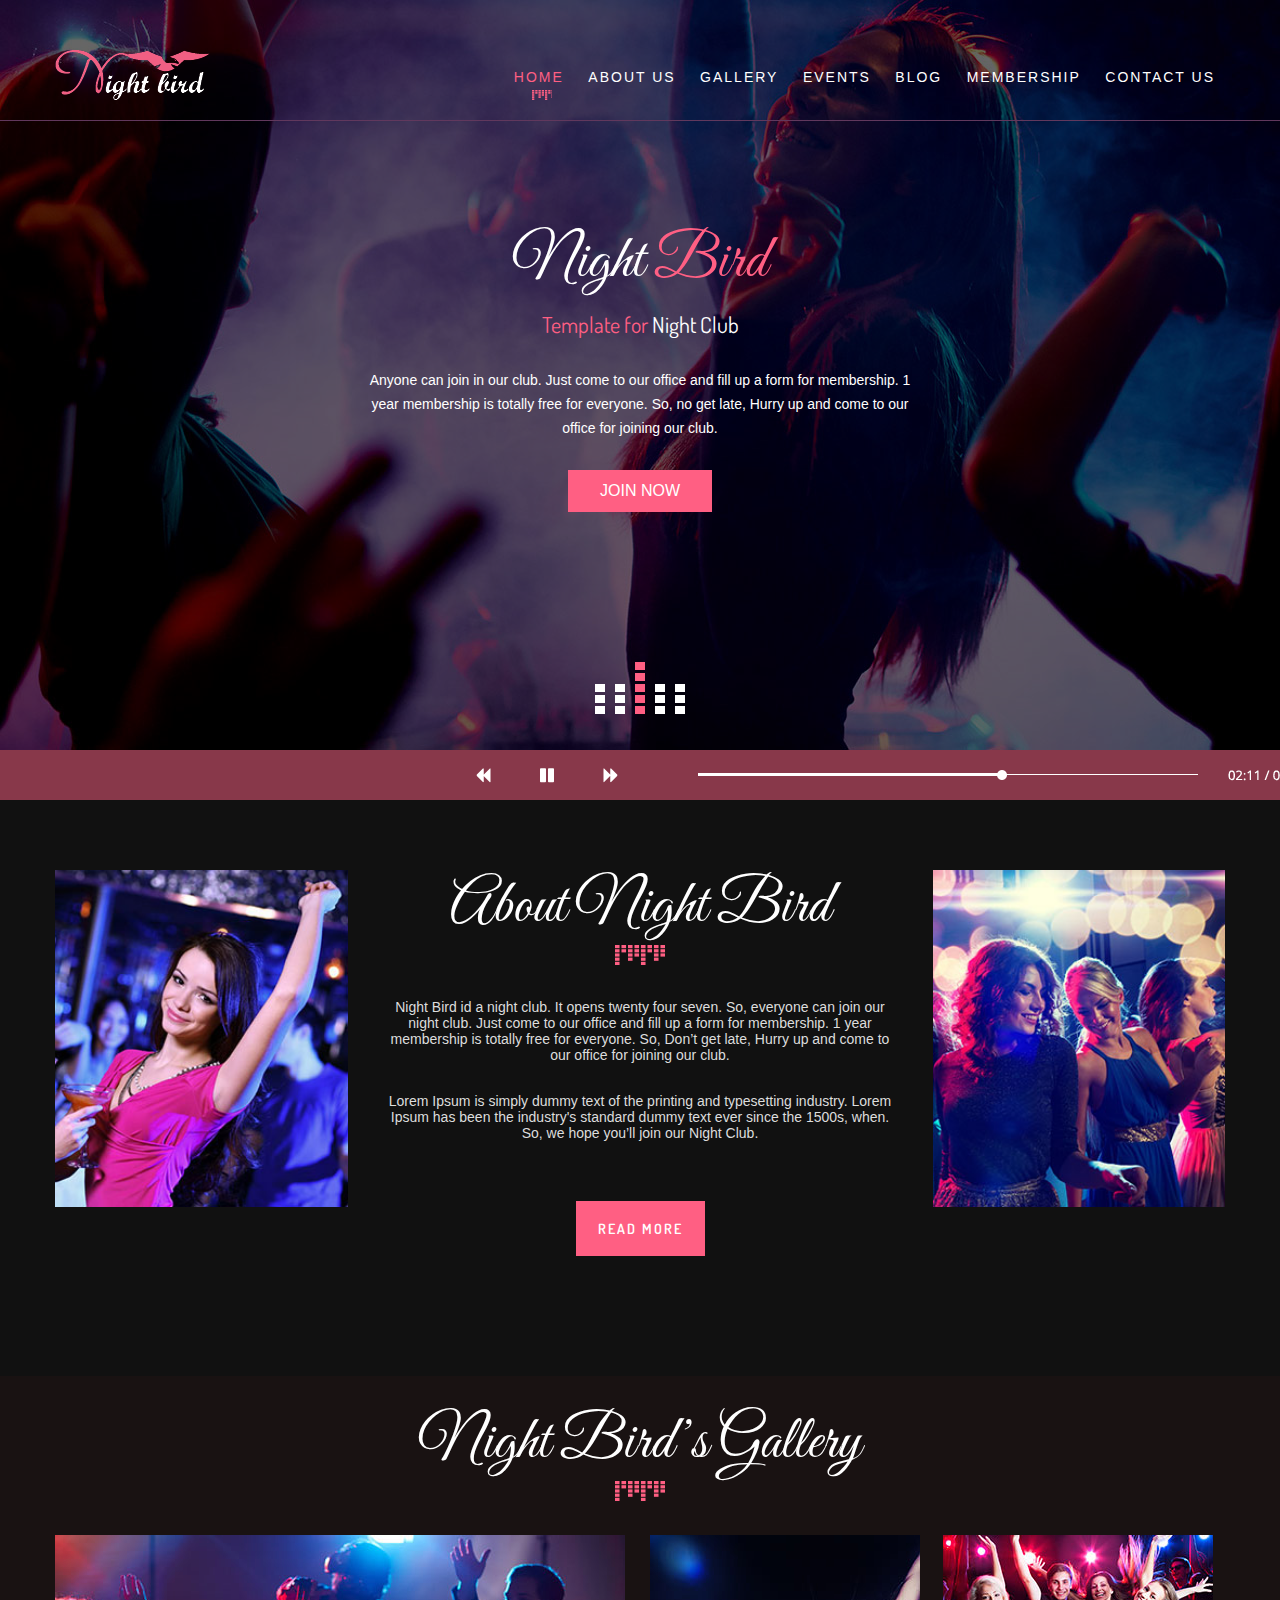
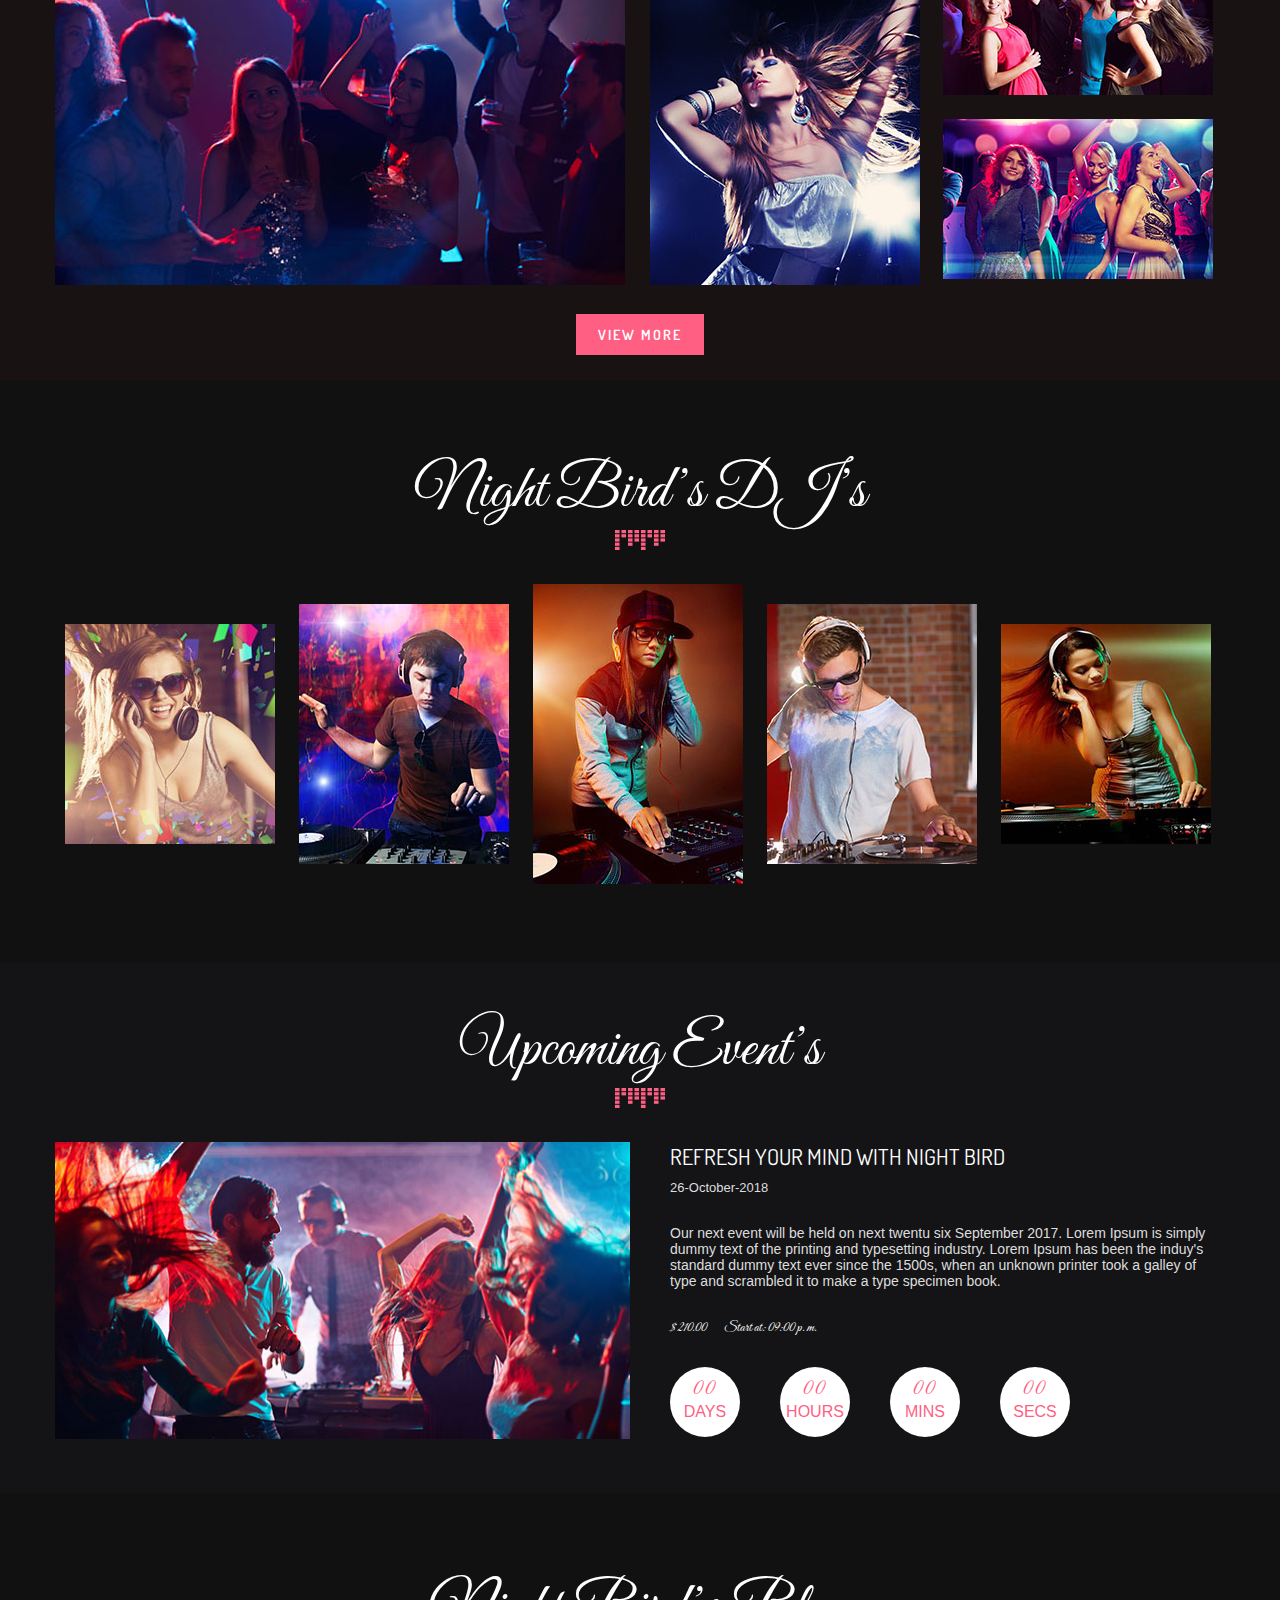
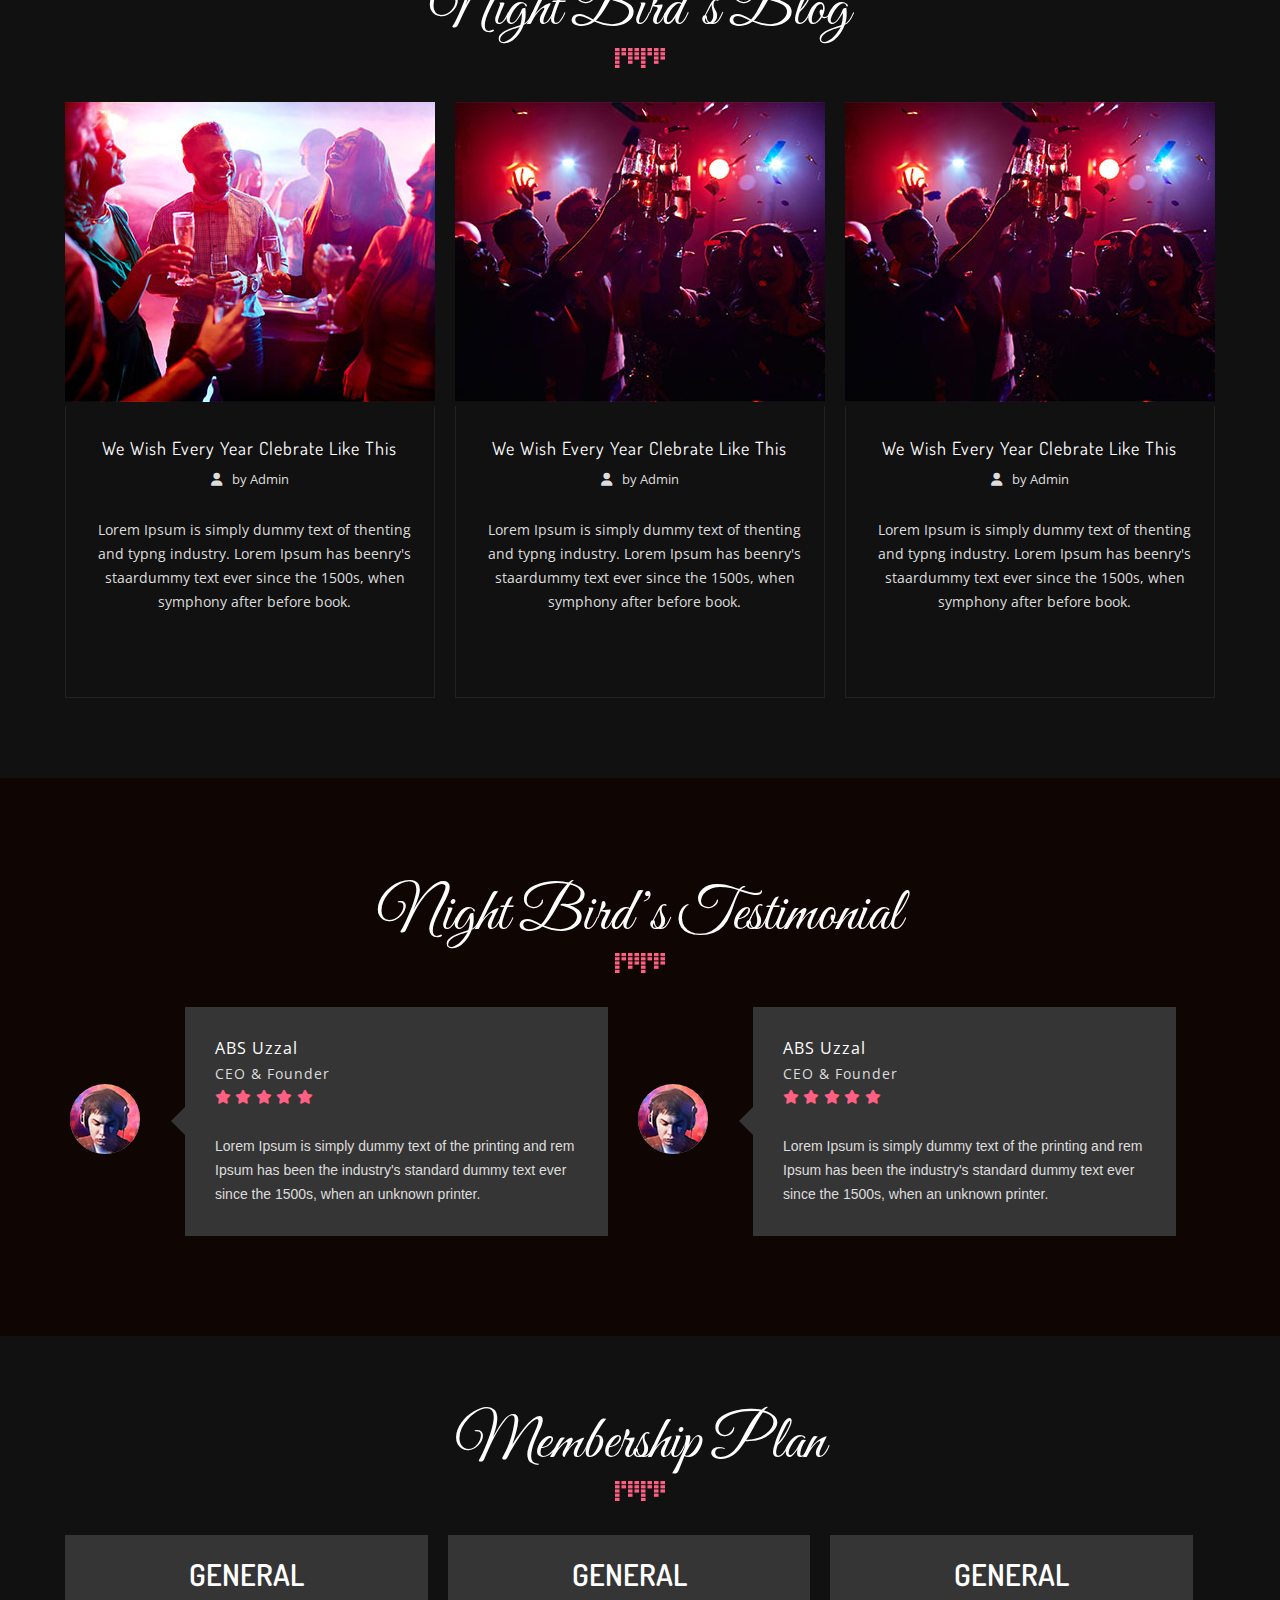
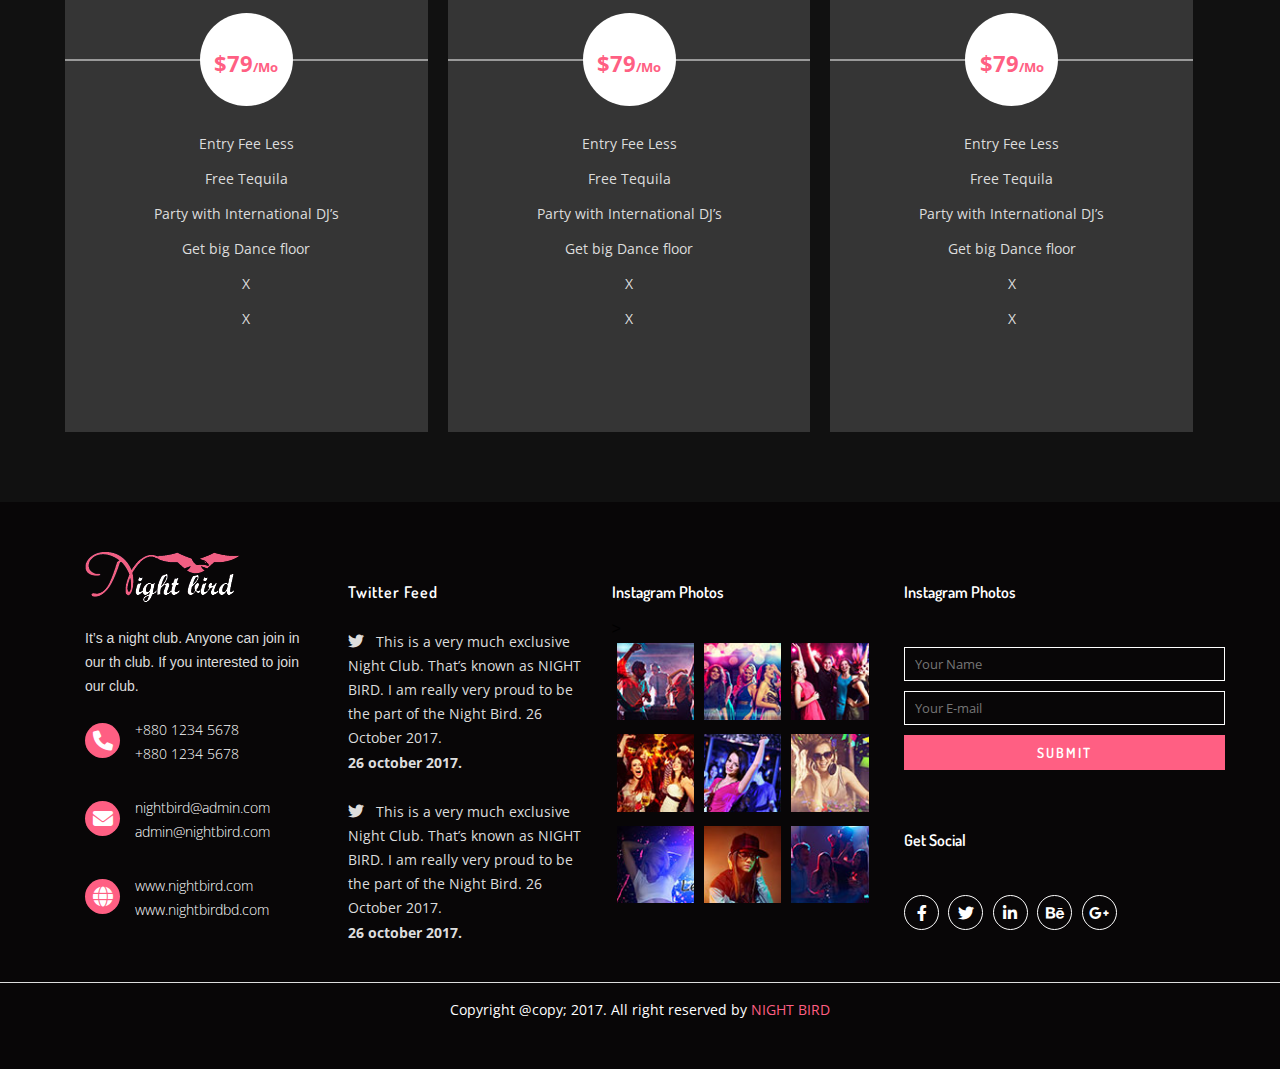
<file: index.html>
<!DOCTYPE html>
<html lang="en">
<head>
    <meta charset="UTF-8">
    <meta http-equiv="X-UA-Compatible" content="IE=edge">
    <meta name="viewport" content="width=device-width, initial-scale=1.0">
    <title>Night Bird</title>
    <link href="https://fonts.googleapis.com/css2?family=Dosis:wght@400;600&family=Great+Vibes&family=
    Open+Sans&display=swap" rel="stylesheet">
    <link rel="stylesheet" href="css/fontawesome.min.css">
    <link rel="stylesheet" href="css/style.css">
</head>
<body>
    <!--menu part start-->
    <nav id="main_menu">
        <div class="container">
            <div class="row justify_content_space_between valign_center">
                <div class="logo">
                    <img src="images/logo.png" alt="">
                </div>
                <div class="menu">
                    <ul>
                        <li class="active"><a href="#">Home</a></li>
                        <li><a href="#">About Us </a></li>
                        <li><a href="#">Gallery</a></li>
                        <li><a href="#">Events</a></li>
                        <li><a href="#">Blog</a></li>
                        <li><a href="#">Membership</a></li>
                        <li><a href="#">Contact Us</a></li>
                    </ul>
                </div>
            </div>
        </div>
    </nav>
<!--menu part start-->
<!--banner part start-->
<section class="banner_part">
    <div class="banner_items" style="background:url(images/banner.jpg)">
        <div class="container">
            <div class="banner_content">
                <h2>Night <span>Bird</span></h2>
                <h3><span>Template for</span> Night Club</h3>
                <p>Anyone can join in our club. Just come to our office and fill up a form for membership. 
                    1 year membership is totally free for everyone. So, no get late, Hurry up and come to 
                    our office for joining our club.</p>
                    <a href="#">join now</a>
            </div>
            <div class="content_icon5">
                <img src="images/content_icon5.png" alt="">
            </div>
        </div>
        <div class="music">
            <img src="images/playlist.png" alt="">
        </div>
    </div>
</section>
<!--banner part end-->
<!--about part start-->
<section id="about_part">
    <div class="container">
        <div class="row">
            <div class="about_image">
               <div class="overflow">
                <img src="images/about_img1.jpg" alt="">
               </div>
            </div>
            <div class="about_two">
                <h2>About Night Bird</h2>
               <div class="music_icon">
                  <img src="images/music_icon.png" alt="">
               </div>
               <p>Night Bird id a night club. It opens twenty four seven. So, everyone can join our night club. 
                Just come to our office and fill up a form for membership. 1 year membership is totally free for 
                everyone. So, Don’t get late, Hurry up and come to our office for joining our club.</p>
               <p>Lorem Ipsum is simply dummy text of the printing and typesetting industry. Lorem Ipsum has 
                been the industry's standard dummy text ever since the 1500s, when. So, we hope you’ll join our 
                Night Club.</p>
                <div class="button">
                    <a href="#">Read more</a>
                </div>
            </div>
            <div class="about_image">
                <div class="overflow">
                    <img src="images/about_img2.jpg" alt="">
                </div>
            </div>
        </div>
    </div>
</section>
<!--about part end-->
<!--gallery part start-->
<section id="gallery_part">
    <div class="container">
        <div class="section_heading">
            <h2>Night Bird’s Gallery</h2>
            <div class="music_icon">
                <img src="images/music_icon.png" alt="">
             </div>
        </div>
        <div class="row">
            <div class="gallery_items">
                <div class="gallery_inner">
                    <div class="gallery_img">
                        <img src="images/gallery_img1.jpg" alt>
                        <div class="overly">
                            <a href="#"><i class="fas fa-link"></i></a>
                            <a href="#"><i class="fa-solid fa-magnifying-glass-plus"></i></a>
                        </div>
                    </div>
                </div>
                </div>
                <div class="gallery_items secound">
                    <div class="gallery_inner">
                        <div class="gallery_img img2">
                            <img src="images/gallery_img2.jpg" alt>
                            <div class="overly">
                                <a href="#"><i class="fas fa-link"></i></a>
                                <a href="#"><i class="fa-solid fa-magnifying-glass-plus"></i></a>
                            </div>
                        </div>
                    </div>
                    </div>
                    
                    <div class="gallery_end">
                        <div class="gallery_items coll">
                            <div class="gallery_inner">
                                <div class="gallery_img img3">
                                    <img src="images/gallery_img3.jpg" alt>
                                    <div class="overly">
                                        <a href="#"><i class="fas fa-link"></i></a>
                                        <a href="#"><i class="fa-solid fa-magnifying-glass-plus"></i></a>
                                    </div>
                                </div>
                            </div>
                            </div>
                            <div class="gallery_items coll2">
                                <div class="gallery_inner">
                                    <div class="gallery_img img4">
                                        <img src="images/gallery_img4.jpg" alt>
                                        <div class="overly">
                                            <a href="#"><i class="fas fa-link"></i></a>
                                            <a href="#"><i class="fa-solid fa-magnifying-glass-plus"></i></a>
                                        </div>
                                    </div>
                                </div>
                            </div>
                    </div>
                    </div>
        <div class="button">
            <a href="#">View More</a>
        </div>
    </div>
</section>
<!--gallery part end-->
<!--events part start-->
<section id="events_part">
    <div class="container">
        <div class="section_heading">
            <h2>Night Bird’s DJ’s</h2>
            <div class="music_icon">
                <img src="images/music_icon.png" alt="">
             </div>
        </div>
        <div class="row valign_center">
            <div class="events_items">
                <div class="events_inner">
                    <div class="events_img">
                        <img src="images/events1.jpg" alt="">
                        <div class="overly">
                            <a href="#"><i class="fas fa-link"></i></a>
                            <a href="#"><i class="fa-solid fa-magnifying-glass-plus"></i></a>
                        </div>
                    </div>
                </div>
            </div>
            <div class="events_items">
                <div class="events_inner">
                    <div class="events_img">
                        <img src="images/events2.jpg" alt="">
                        <div class="overly">
                            <a href="#"><i class="fas fa-link"></i></a>
                            <a href="#"><i class="fa-solid fa-magnifying-glass-plus"></i></a>
                        </div>
                    </div>
                </div>
            </div>
            <div class="events_items">
                <div class="events_inner">
                    <div class="events_img">
                        <img src="images/events3.jpg" alt="">
                        <div class="overly">
                            <a href="#"><i class="fas fa-link"></i></a>
                            <a href="#"><i class="fa-solid fa-magnifying-glass-plus"></i></a>
                        </div>
                    </div>
                </div>
            </div>
            <div class="events_items">
                <div class="events_inner">
                    <div class="events_img">
                        <img src="images/events4.jpg" alt="">
                        <div class="overly">
                            <a href="#"><i class="fas fa-link"></i></a>
                            <a href="#"><i class="fa-solid fa-magnifying-glass-plus"></i></a>
                        </div>
                    </div>
                </div>
            </div>
            <div class="events_items">
                <div class="events_inner">
                    <div class="events_img">
                        <img src="images/events5.jpg" alt="">
                        <div class="overly">
                            <a href="#"><i class="fas fa-link"></i></a>
                            <a href="#"><i class="fa-solid fa-magnifying-glass-plus"></i></a>
                        </div>
                    </div>
                </div>
            </div>
        </div>
    </div>
</section>
<!--events part end-->
<!--upcoming events part start-->
<section id="upcoming">
    <div class="container">
        <div class="section_heading">
            <h2>Upcoming Event’s</h2>
            <div class="music_icon">
                <img src="images/music_icon.png" alt="">
             </div>
        </div>
        <div class="row">
            <div class="upcoming_img">
                <div class="upcoming_inner">
                    <div class="upcoming_photo">
                        <img src="images/upcoming_img.jpg" alt="">
                    </div>
                </div>
            </div>
            <div class="upcoming_content">
                <h3>Refresh your mind with NIGHT BIRD</h3>
                <h5>26-October-2018</h5>
                <p>Our next event will be held on next twentu six September 2017. Lorem Ipsum is simply dummy 
                    text of the printing and typesetting industry. Lorem Ipsum has been the induy's standard 
                    dummy text ever since the 1500s, when an unknown printer took a galley of type and scrambled 
                    it to make a type specimen book.</p>
                    <h4><span>$ 210.00</span>    Start at: 09:00 p.m.</h4>
                    <div class="row">
                        <div class="col">
                            <div class="count">
                                <div class="count_time">
                                    <h2 id="day">00</h2>
                                    <p>days</p>
                                </div>
                            </div>
                        </div>
                        <div class="col">
                            <div class="count">
                                <div class="count_time">
                                    <h2 id="day">00</h2>
                                    <p>hours</p>
                                </div>
                            </div>
                        </div>
                        <div class="col">
                            <div class="count">
                                <div class="count_time">
                                    <h2 id="day">00</h2>
                                    <p>mins</p>
                                </div>
                            </div>
                        </div>
                        <div class="col">
                            <div class="count">
                                <div class="count_time">
                                    <h2 id="day">00</h2>
                                    <p>secs</p>
                                </div>
                            </div>
                        </div>
                    </div>
            </div>
        </div>
    </div>
</section>
<!--upcoming events part end-->
<!--blog part start-->
<section id="blog_part">
    <div class="container">
        <div class="section_heading">
            <h2>Night Bird’s Blog</h2>
            <div class="music_icon">
                <img src="images/music_icon.png" alt="">
             </div>
        </div>
        <div class="row">
            <div class="blog_items">
                <div class="blog_inner">
                    <div class="blog_img">
                        <img src="images/blog_img1.jpg" alt="">
                        <div class="overly">
                            <a href="#"><i class="fas fa-link"></i></a>
                            <a href="#"><i class="fa-solid fa-magnifying-glass-plus"></i></a>
                        </div>
                    </div>
                    <div class="blog_text">
                        <h3>We Wish Every Year Clebrate Like This</h3>
                        <span>
                            <i class="fa fa-user"></i>by Admin
                        </span>
                        <p>Lorem Ipsum is simply dummy text of thenting  and typng industry. Lorem Ipsum has beenry's staardummy text ever 
                            since the 1500s, when symphony after before book.</p>
                            <div class="button">
                                <a href="#">Read More</a>
                            </div>
                    </div>
                </div>
            </div>
            <div class="blog_items">
                <div class="blog_inner">
                    <div class="blog_img">
                        <img src="images/blog_img3.jpg" alt="">
                        <div class="overly">
                            <a href="#"><i class="fas fa-link"></i></a>
                            <a href="#"><i class="fa-solid fa-magnifying-glass-plus"></i></a>
                        </div>
                    </div>
                    <div class="blog_text">
                        <h3>We Wish Every Year Clebrate Like This</h3>
                        <span>
                            <i class="fa fa-user"></i>by Admin
                        </span>
                        <p>Lorem Ipsum is simply dummy text of thenting  and typng industry. Lorem Ipsum has beenry's staardummy text ever 
                            since the 1500s, when symphony after before book.</p>
                            <div class="button">
                                <a href="#">Read More</a>
                            </div>
                    </div>
                </div>
            </div>
            <div class="blog_items">
                <div class="blog_inner">
                    <div class="blog_img">
                        <img src="images/blog_img3.jpg" alt="">
                        <div class="overly">
                            <a href="#"><i class="fas fa-link"></i></a>
                            <a href="#"><i class="fa-solid fa-magnifying-glass-plus"></i></a>
                        </div>
                    </div>
                    <div class="blog_text">
                        <h3>We Wish Every Year Clebrate Like This</h3>
                        <span>
                            <i class="fa fa-user"></i>by Admin
                        </span>
                        <p>Lorem Ipsum is simply dummy text of thenting  and typng industry. Lorem Ipsum has beenry's staardummy text ever 
                            since the 1500s, when symphony after before book.</p>
                            <div class="button">
                                <a href="#">Read More</a>
                            </div>
                    </div>
                </div>
            </div>
        </div>
    </div>
</section>
<!--blog part end-->
<!--testimonial part start-->
<section id="testimonial_part">
    <div class="container">
        <div class="section_heading">
            <h2>Night Bird’s Testimonial</h2>
            <div class="music_icon">
                <img src="images/music_icon.png" alt="">
             </div>
        </div>
        <div class="row valign_center">
            <div class="testimonial_items1">
                <div class="testimonial_img">
                    <img src="images/testimonial_img1.jpg" alt="">
                </div>
            </div>
            <div class="testimonial_items2">
                <div class="testimonial_content">
                    <h3>ABS Uzzal</h3>
                    <h4>CEO & Founder</h4>
                    <i class="fa fa-star"></i>
                    <i class="fa fa-star"></i>
                    <i class="fa fa-star"></i>
                    <i class="fa fa-star"></i>
                    <i class="fa fa-star"></i>
                    <p>Lorem Ipsum is simply dummy text of the printing and rem Ipsum has been the industry's standard dummy text ever 
                        since the 1500s, when an unknown printer.</p>
                </div>
            </div>
            <div class="testimonial_items1">
                <div class="testimonial_img">
                    <img src="images/testimonial_img1.jpg" alt="">
                </div>
            </div>
            <div class="testimonial_items2">
                <div class="testimonial_content">
                    <h3>ABS Uzzal</h3>
                    <h4>CEO & Founder</h4>
                    <i class="fa fa-star"></i>
                    <i class="fa fa-star"></i>
                    <i class="fa fa-star"></i>
                    <i class="fa fa-star"></i>
                    <i class="fa fa-star"></i>
                    <p>Lorem Ipsum is simply dummy text of the printing and rem Ipsum has been the industry's standard dummy text ever 
                        since the 1500s, when an unknown printer.</p>
                </div>
            </div>
        </div>
    </div>
</section>
<!--testimonial part end-->
<!--plan part start-->
<section id="plan_part">
    <div class="container">
        <div class="section_heading">
            <h2>Membership Plan</h2>
            <div class="music_icon">
                <img src="images/music_icon.png" alt="">
             </div>
        </div>
        <div class="row">
            <div class="plan_items">
                <div class="plan_inner">
                    <h2>General</h2>
                    <div class="price_control">
                        <div class="price">
                            <h3>$79<span>/mo</span></h3>
                        </div>
                    </div>
                    <ul>
                        <li>Entry Fee Less</li>
                        <li>Free Tequila</li>
                         <li>Party with International DJ’s</li>
                         <li>Get big Dance floor</li>
                        <li>X</li>
                        <li>X</li>
                    </ul>
                    <a href="#">Join Now</a>
                </div>
            </div>
            <div class="plan_items">
                <div class="plan_inner">
                    <h2>General</h2>
                    <div class="price_control">
                        <div class="price">
                            <h3>$79<span>/mo</span></h3>
                        </div>
                    </div>
                    <ul>
                        <li>Entry Fee Less</li>
                        <li>Free Tequila</li>
                         <li>Party with International DJ’s</li>
                         <li>Get big Dance floor</li>
                        <li>X</li>
                        <li>X</li>
                    </ul>
                    <a href="#">Join Now</a>
                </div>
            </div>
            <div class="plan_items">
                <div class="plan_inner">
                    <h2>General</h2>
                    <div class="price_control">
                        <div class="price">
                            <h3>$79<span>/mo</span></h3>
                        </div>
                    </div>
                    <ul>
                        <li>Entry Fee Less</li>
                        <li>Free Tequila</li>
                         <li>Party with International DJ’s</li>
                         <li>Get big Dance floor</li>
                        <li>X</li>
                        <li>X</li>
                    </ul>
                    <a href="#">Join Now</a>
                </div>
            </div>
        </div>
    </div>
</section>
<!--plan part end-->
<!--footer part start-->
<footer id="footer_part">
    <div class="container">
        <div class="row">
            <div class="night_part">
                <div class="logo">
                    <img src="images/logo.png" alt="">
                </div>
                <p>It’s a night club. Anyone can join in our th club. If you interested to join our club.</p>
                <div class="row">
                    <div class="icon">
                        <i class="fa-solid fa-phone"></i>
                    </div>
                    <div class="media">
                        <a href="tel:+88012345678">+880 1234 5678</a>
                        <a href="tel:+88012345678">+880 1234 5678</a>
                    </div>
                </div>
                <div class="row">
                    <div class="icon">
                        <i class="fa fa-envelope"></i>
                    </div>
                    <div class="media">
                        <a href="nightbird@admin.com">nightbird@admin.com</a>
                        <a href="admin@nightbird.com">admin@nightbird.com</a>
                    </div>
                </div>
                <div class="row">
                    <div class="icon">
                        <i class="fa-solid fa-globe"></i>
                    </div>
                    <div class="media">
                        <a href="www.nightbird.com">www.nightbird.com</a>
                        <a href="www.nightbirdbd.com">www.nightbirdbd.com</a>
                </div>
                </div>
                </div>
            <div class="feed_part">
                <h2>Twitter Feed</h2>
                <p><i class="fa-brands fa-twitter"></i>  This is a very much exclusive Night Club. That’s known as NIGHT BIRD. 
                    I am really very proud to be the part of the Night Bird.
                    26 October 2017.</p>
                    <h5>26 october 2017.</h5>
                    <p><i class="fa-brands fa-twitter"></i>  This is a very much exclusive Night Club. That’s known as NIGHT BIRD. 
                        I am really very proud to be the part of the Night Bird.
                        26 October 2017.</p>
                        <h5>26 october 2017.</h5>
            </div>
            <div class="photo_part">
                <h2>Instagram Photos</h2>>
                <div class="row">
                    <div class="instagram_photo">
                        <a href="#">
                            <img src="images/instagram_img1.jpg" alt="">
                        </a>
                    </div>
                    <div class="instagram_photo">
                        <a href="#">
                            <img src="images/instagram_img2.jpg" alt="">
                        </a>
                    </div>
                    <div class="instagram_photo">
                        <a href="#">
                            <img src="images/instagram_img3.jpg" alt="">
                        </a>
                    </div>
                    <div class="instagram_photo">
                        <a href="#">
                            <img src="images/instagram_img4.jpg" alt="">
                        </a>
                    </div>
                    <div class="instagram_photo">
                        <a href="#">
                            <img src="images/instagram_img5.jpg" alt="">
                        </a>
                    </div>
                    <div class="instagram_photo">
                        <a href="#">
                            <img src="images/instagram_img6.jpg" alt="">
                        </a>
                    </div>
                    <div class="instagram_photo">
                        <a href="#">
                            <img src="images/instagram_img7.jpg" alt="">
                        </a>
                    </div>
                    <div class="instagram_photo">
                        <a href="#">
                            <img src="images/instagram_img8.jpg" alt="">
                        </a>
                    </div>
                    <div class="instagram_photo">
                        <a href="#">
                            <img src="images/instagram_img9.jpg" alt="">
                        </a>
                    </div>
                </div>
            </div>
            <div class="sign_part">
                <h2>Instagram Photos</h2>
                <form>
                <input class="form_control" type="text" placeholder="Your Name">
                <input class="form_control" type="email" placeholder="Your E-mail">
                <input class="btn" type="submit" value="Submit">
                </form>
                <h2>Get Social</h2>
                <div class="socil_icon">
                    <a href="#"><i class="fa-brands fa-facebook-f"></i></a>
                    <a href="#"><i class="fa-brands fa-twitter"></i></a>
                    <a href="#"><i class="fa-brands fa-linkedin-in"></i></a>
                    <a href="#"><i class="fa-brands fa-behance"></i></a>
                    <a href="#"><i class="fa-brands fa-google-plus-g"></i></a>
                </div>
            </div>
        </div>
        <div class="copyright_text">
            <p>Copyright @copy; 2017. All right reserved by <a href="#">NIGHT BIRD</a></p>
        </div>
    </div>
</footer>
<!--footer part end-->
</body>
</html>
</file>
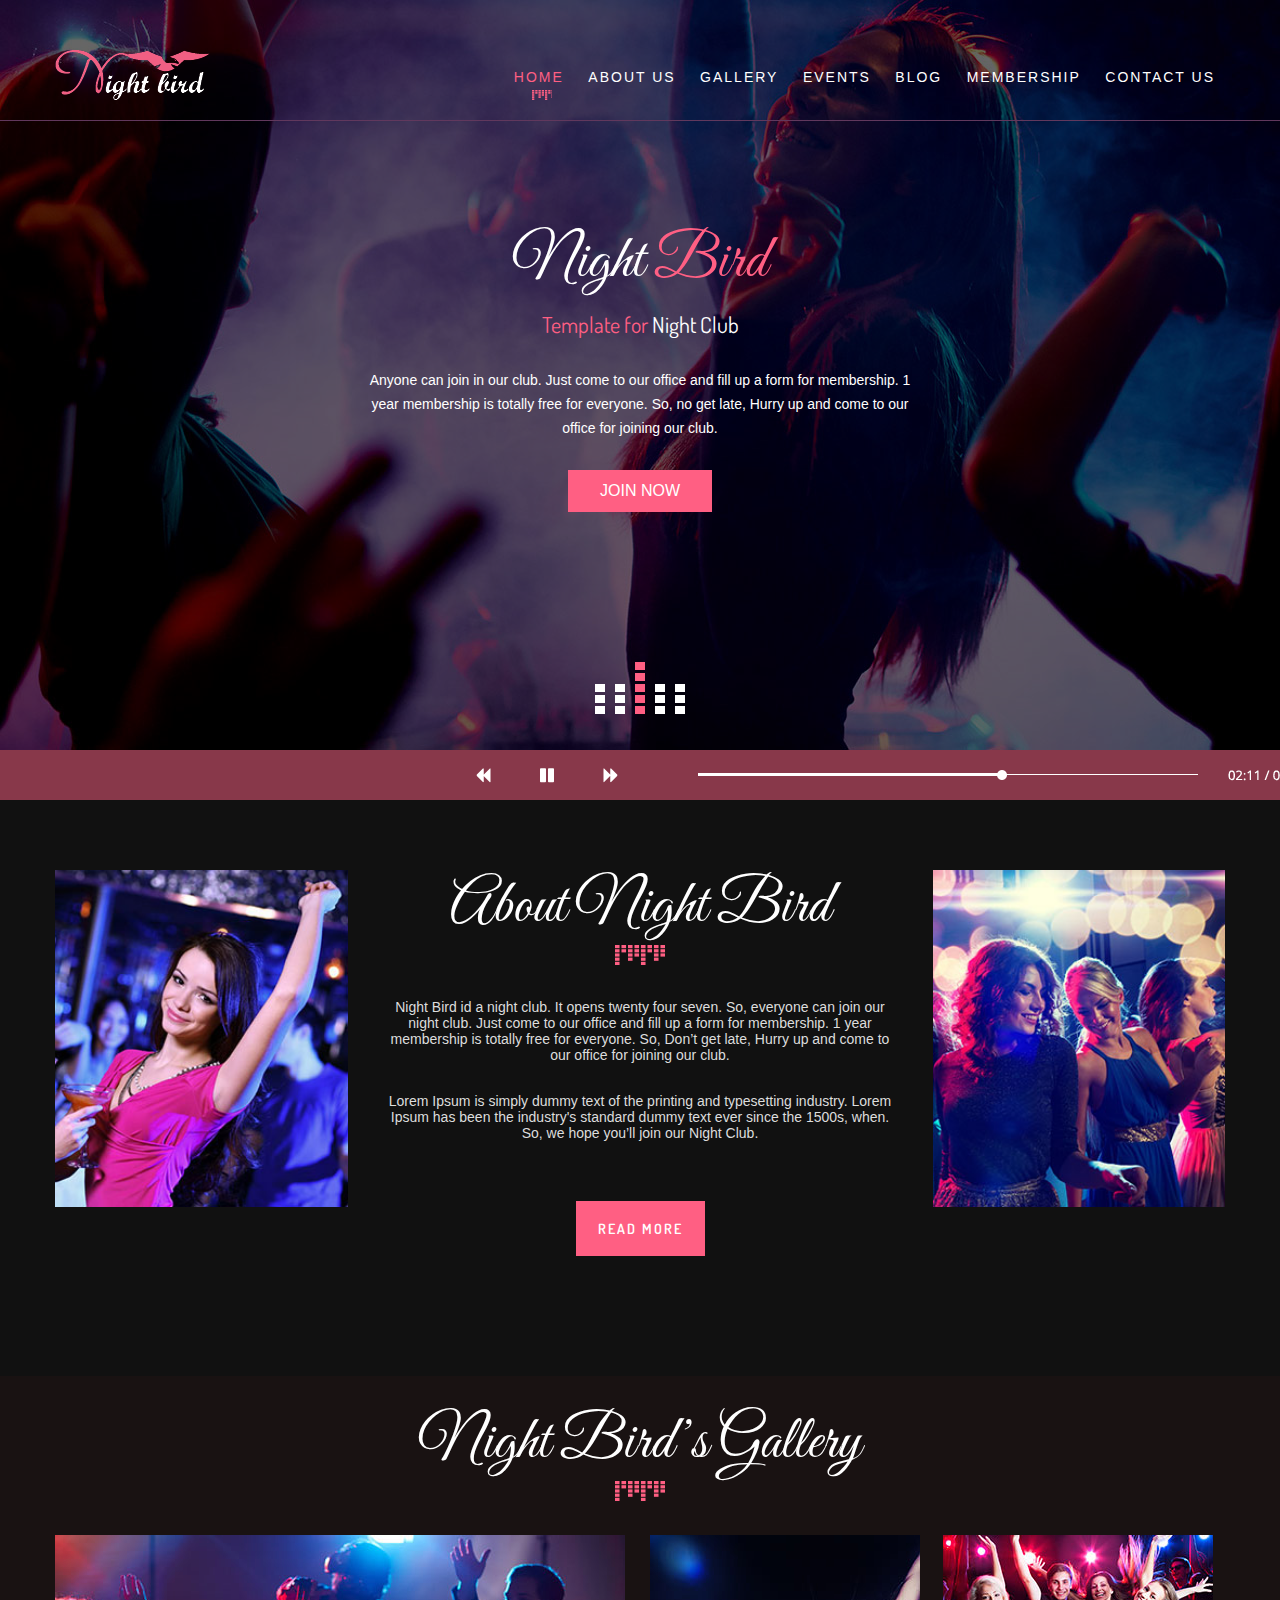
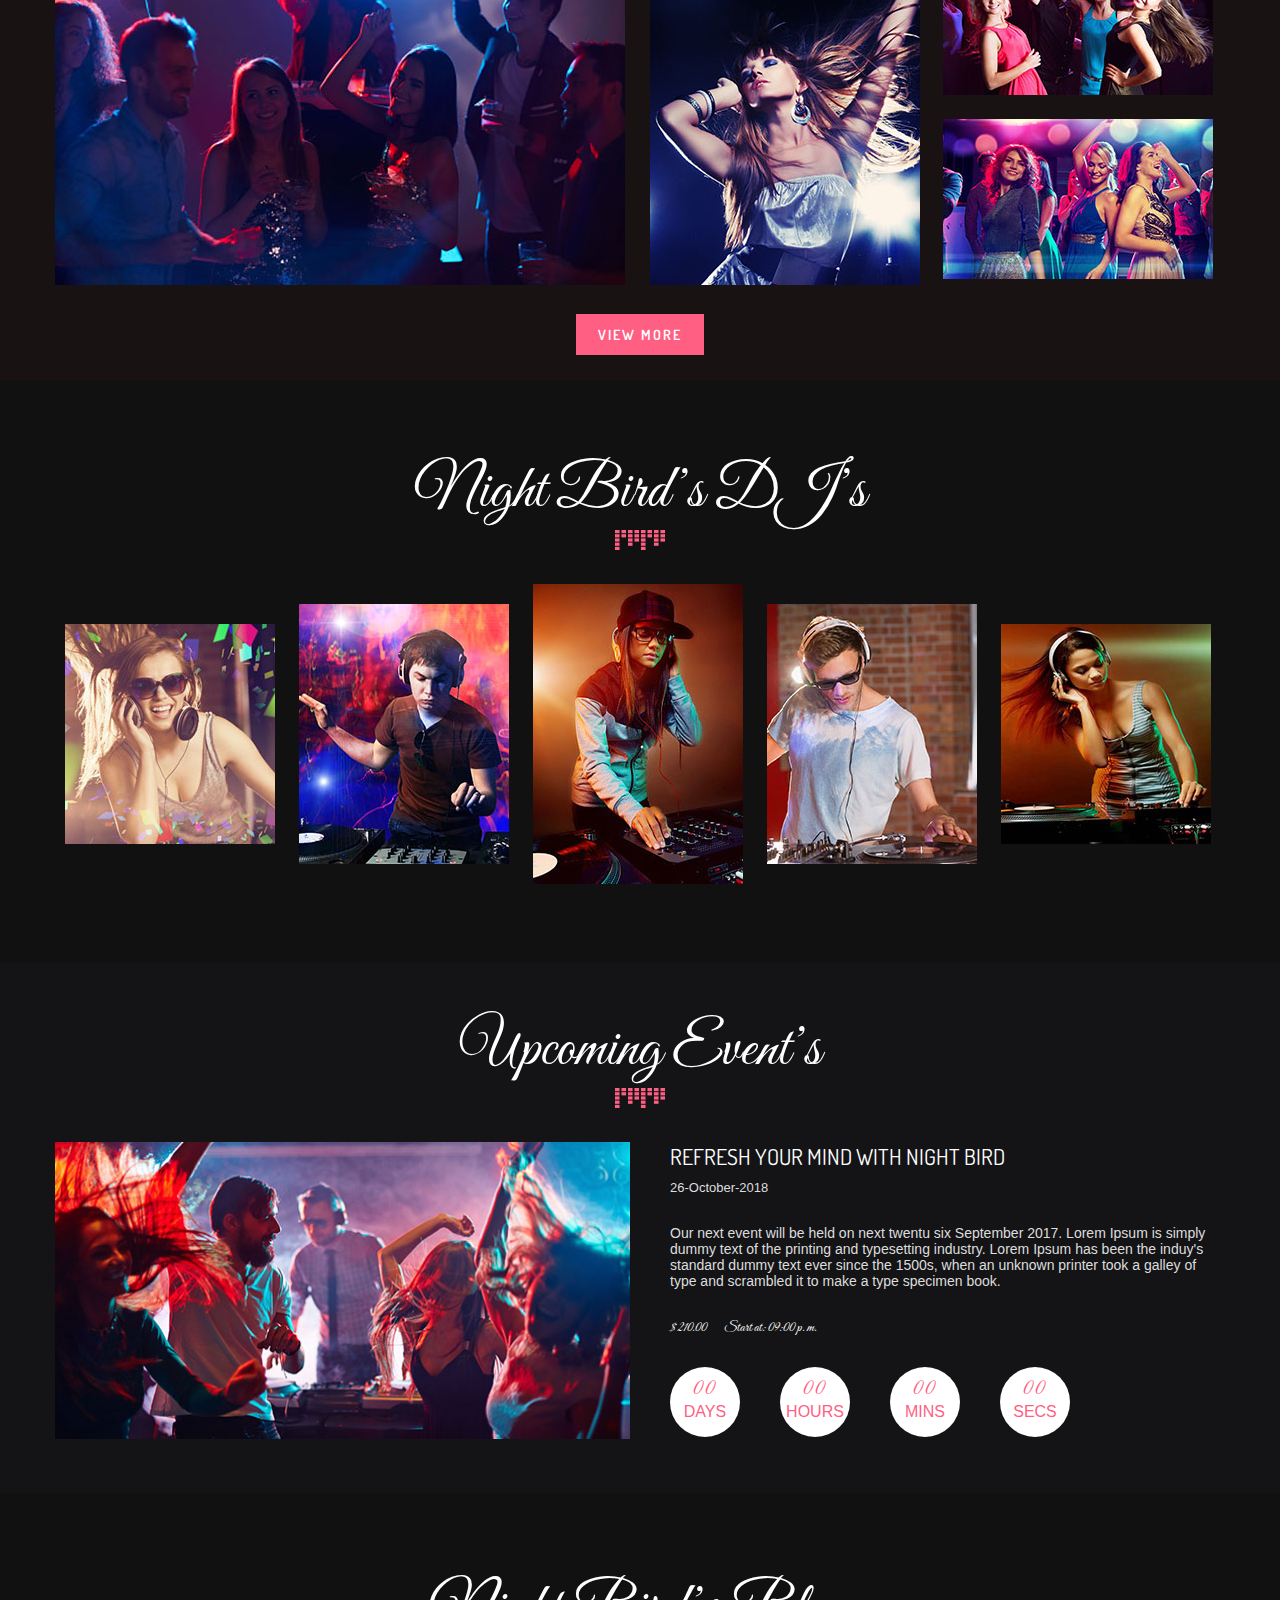
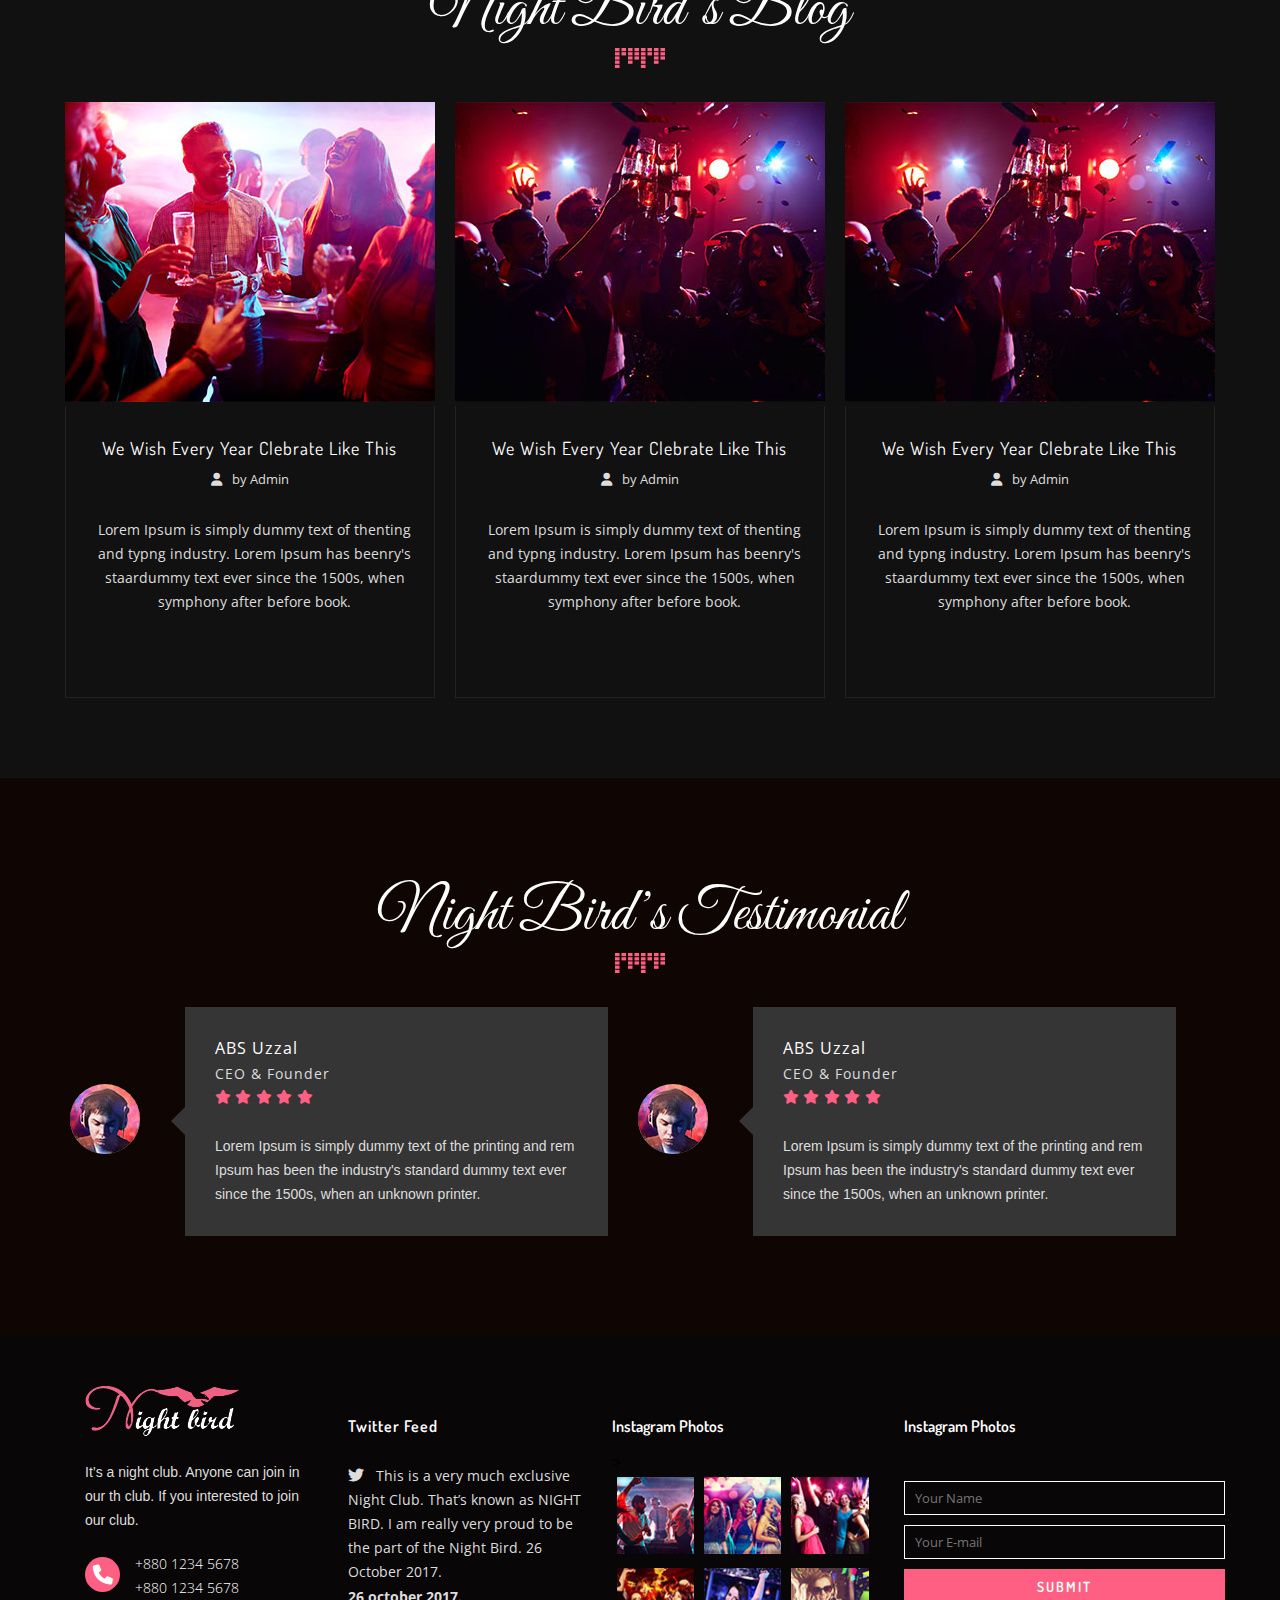
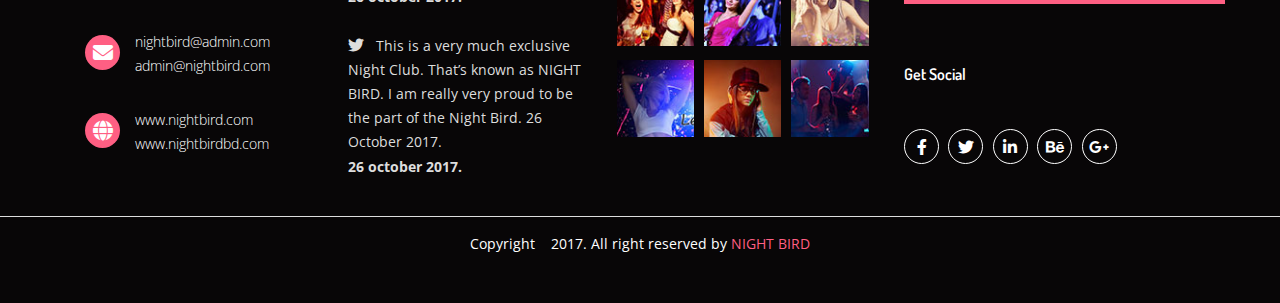
<file: about.html>
<!DOCTYPE html>
<html lang="en">
<head>
    <meta charset="UTF-8">
    <meta http-equiv="X-UA-Compatible" content="IE=edge">
    <meta name="viewport" content="width=device-width, initial-scale=1.0">
    <title>Night Bird</title>
    <link href="https://fonts.googleapis.com/css2?family=Dosis:wght@400;600&family=Great+Vibes&family=
    Open+Sans&display=swap" rel="stylesheet">
    <link rel="stylesheet" href="css/fontawesome.min.css">
    <link rel="stylesheet" href="css/style.css">
</head>
<body>
    <!--menu part start-->
    <nav id="main_menu">
        <div class="container">
            <div class="row justify_content_space_between valign_center">
                <div class="logo">
                    <img src="images/logo.png" alt="">
                </div>
                <div class="menu">
                    <ul>
                        <li class="active"><a href="#">Home</a></li>
                        <li><a href="#">About Us </a></li>
                        <li><a href="#">Gallery</a></li>
                        <li><a href="#">Events</a></li>
                        <li><a href="#">Blog</a></li>
                        <li><a href="#">Membership</a></li>
                        <li><a href="#">Contact Us</a></li>
                    </ul>
                </div>
            </div>
        </div>
    </nav>
<!--menu part start-->
<!--banner part start-->
<section class="banner_part">
    <div class="banner_items" style="background:url(images/banner.jpg)">
        <div class="container">
            <div class="banner_content">
                <h2>Night <span>Bird</span></h2>
                <h3><span>Template for</span> Night Club</h3>
                <p>Anyone can join in our club. Just come to our office and fill up a form for membership. 
                    1 year membership is totally free for everyone. So, no get late, Hurry up and come to 
                    our office for joining our club.</p>
                    <a href="#">join now</a>
            </div>
            <div class="content_icon5">
                <img src="images/content_icon5.png" alt="">
            </div>
        </div>
        <div class="music">
            <img src="images/playlist.png" alt="">
        </div>
    </div>
</section>
<!--banner part end-->
<!--about part start-->
<section id="about_part">
    <div class="container">
        <div class="row">
            <div class="about_image">
               <div class="overflow">
                <img src="images/about_img1.jpg" alt="">
               </div>
            </div>
            <div class="about_two">
                <h2>About Night Bird</h2>
               <div class="music_icon">
                  <img src="images/music_icon.png" alt="">
               </div>
               <p>Night Bird id a night club. It opens twenty four seven. So, everyone can join our night club. 
                Just come to our office and fill up a form for membership. 1 year membership is totally free for 
                everyone. So, Don’t get late, Hurry up and come to our office for joining our club.</p>
               <p>Lorem Ipsum is simply dummy text of the printing and typesetting industry. Lorem Ipsum has 
                been the industry's standard dummy text ever since the 1500s, when. So, we hope you’ll join our 
                Night Club.</p>
                <div class="button">
                    <a href="#">Read more</a>
                </div>
            </div>
            <div class="about_image">
                <div class="overflow">
                    <img src="images/about_img2.jpg" alt="">
                </div>
            </div>
        </div>
    </div>
</section>
<!--about part end-->
<!--gallery part start-->
<section id="gallery_part">
    <div class="container">
        <div class="section_heading">
            <h2>Night Bird’s Gallery</h2>
            <div class="music_icon">
                <img src="images/music_icon.png" alt="">
             </div>
        </div>
        <div class="row">
            <div class="gallery_items">
                <div class="gallery_inner">
                    <div class="gallery_img">
                        <img src="images/gallery_img1.jpg" alt>
                        <div class="overly">
                            <a href="#"><i class="fas fa-link"></i></a>
                            <a href="#"><i class="fa-solid fa-magnifying-glass-plus"></i></a>
                        </div>
                    </div>
                </div>
                </div>
                <div class="gallery_items secound">
                    <div class="gallery_inner">
                        <div class="gallery_img img2">
                            <img src="images/gallery_img2.jpg" alt>
                            <div class="overly">
                                <a href="#"><i class="fas fa-link"></i></a>
                                <a href="#"><i class="fa-solid fa-magnifying-glass-plus"></i></a>
                            </div>
                        </div>
                    </div>
                    </div>
                    
                    <div class="gallery_end">
                        <div class="gallery_items coll">
                            <div class="gallery_inner">
                                <div class="gallery_img img3">
                                    <img src="images/gallery_img3.jpg" alt>
                                    <div class="overly">
                                        <a href="#"><i class="fas fa-link"></i></a>
                                        <a href="#"><i class="fa-solid fa-magnifying-glass-plus"></i></a>
                                    </div>
                                </div>
                            </div>
                            </div>
                            <div class="gallery_items coll2">
                                <div class="gallery_inner">
                                    <div class="gallery_img img4">
                                        <img src="images/gallery_img4.jpg" alt>
                                        <div class="overly">
                                            <a href="#"><i class="fas fa-link"></i></a>
                                            <a href="#"><i class="fa-solid fa-magnifying-glass-plus"></i></a>
                                        </div>
                                    </div>
                                </div>
                            </div>
                    </div>
                    </div>
        <div class="button">
            <a href="#">View More</a>
        </div>
    </div>
</section>
<!--gallery part end-->
<!--events part start-->
<section id="events_part">
    <div class="container">
        <div class="section_heading">
            <h2>Night Bird’s DJ’s</h2>
            <div class="music_icon">
                <img src="images/music_icon.png" alt="">
             </div>
        </div>
        <div class="row valign_center">
            <div class="events_items">
                <div class="events_inner">
                    <div class="events_img">
                        <img src="images/events1.jpg" alt="">
                        <div class="overly">
                            <a href="#"><i class="fas fa-link"></i></a>
                            <a href="#"><i class="fa-solid fa-magnifying-glass-plus"></i></a>
                        </div>
                    </div>
                </div>
            </div>
            <div class="events_items">
                <div class="events_inner">
                    <div class="events_img">
                        <img src="images/events2.jpg" alt="">
                        <div class="overly">
                            <a href="#"><i class="fas fa-link"></i></a>
                            <a href="#"><i class="fa-solid fa-magnifying-glass-plus"></i></a>
                        </div>
                    </div>
                </div>
            </div>
            <div class="events_items">
                <div class="events_inner">
                    <div class="events_img">
                        <img src="images/events3.jpg" alt="">
                        <div class="overly">
                            <a href="#"><i class="fas fa-link"></i></a>
                            <a href="#"><i class="fa-solid fa-magnifying-glass-plus"></i></a>
                        </div>
                    </div>
                </div>
            </div>
            <div class="events_items">
                <div class="events_inner">
                    <div class="events_img">
                        <img src="images/events4.jpg" alt="">
                        <div class="overly">
                            <a href="#"><i class="fas fa-link"></i></a>
                            <a href="#"><i class="fa-solid fa-magnifying-glass-plus"></i></a>
                        </div>
                    </div>
                </div>
            </div>
            <div class="events_items">
                <div class="events_inner">
                    <div class="events_img">
                        <img src="images/events5.jpg" alt="">
                        <div class="overly">
                            <a href="#"><i class="fas fa-link"></i></a>
                            <a href="#"><i class="fa-solid fa-magnifying-glass-plus"></i></a>
                        </div>
                    </div>
                </div>
            </div>
        </div>
    </div>
</section>
<!--events part end-->
<!--upcoming events part start-->
<section id="upcoming">
    <div class="container">
        <div class="section_heading">
            <h2>Upcoming Event’s</h2>
            <div class="music_icon">
                <img src="images/music_icon.png" alt="">
             </div>
        </div>
        <div class="row">
            <div class="upcoming_img">
                <div class="upcoming_inner">
                    <div class="upcoming_photo">
                        <img src="images/upcoming_img.jpg" alt="">
                    </div>
                </div>
            </div>
            <div class="upcoming_content">
                <h3>Refresh your mind with NIGHT BIRD</h3>
                <h5>26-October-2018</h5>
                <p>Our next event will be held on next twentu six September 2017. Lorem Ipsum is simply dummy 
                    text of the printing and typesetting industry. Lorem Ipsum has been the induy's standard 
                    dummy text ever since the 1500s, when an unknown printer took a galley of type and scrambled 
                    it to make a type specimen book.</p>
                    <h4><span>$ 210.00</span>    Start at: 09:00 p.m.</h4>
                    <div class="row">
                        <div class="col">
                            <div class="count">
                                <div class="count_time">
                                    <h2 id="day">00</h2>
                                    <p>days</p>
                                </div>
                            </div>
                        </div>
                        <div class="col">
                            <div class="count">
                                <div class="count_time">
                                    <h2 id="day">00</h2>
                                    <p>hours</p>
                                </div>
                            </div>
                        </div>
                        <div class="col">
                            <div class="count">
                                <div class="count_time">
                                    <h2 id="day">00</h2>
                                    <p>mins</p>
                                </div>
                            </div>
                        </div>
                        <div class="col">
                            <div class="count">
                                <div class="count_time">
                                    <h2 id="day">00</h2>
                                    <p>secs</p>
                                </div>
                            </div>
                        </div>
                    </div>
            </div>
        </div>
    </div>
</section>
<!--upcoming events part end-->
<!--blog part start-->
<section id="blog_part">
    <div class="container">
        <div class="section_heading">
            <h2>Night Bird’s Blog</h2>
            <div class="music_icon">
                <img src="images/music_icon.png" alt="">
             </div>
        </div>
        <div class="row">
            <div class="blog_items">
                <div class="blog_inner">
                    <div class="blog_img">
                        <img src="images/blog_img1.jpg" alt="">
                        <div class="overly">
                            <a href="#"><i class="fas fa-link"></i></a>
                            <a href="#"><i class="fa-solid fa-magnifying-glass-plus"></i></a>
                        </div>
                    </div>
                    <div class="blog_text">
                        <h3>We Wish Every Year Clebrate Like This</h3>
                        <span>
                            <i class="fa fa-user"></i>by Admin
                        </span>
                        <p>Lorem Ipsum is simply dummy text of thenting  and typng industry. Lorem Ipsum has beenry's staardummy text ever 
                            since the 1500s, when symphony after before book.</p>
                            <div class="button">
                                <a href="#">Read More</a>
                            </div>
                    </div>
                </div>
            </div>
            <div class="blog_items">
                <div class="blog_inner">
                    <div class="blog_img">
                        <img src="images/blog_img3.jpg" alt="">
                        <div class="overly">
                            <a href="#"><i class="fas fa-link"></i></a>
                            <a href="#"><i class="fa-solid fa-magnifying-glass-plus"></i></a>
                        </div>
                    </div>
                    <div class="blog_text">
                        <h3>We Wish Every Year Clebrate Like This</h3>
                        <span>
                            <i class="fa fa-user"></i>by Admin
                        </span>
                        <p>Lorem Ipsum is simply dummy text of thenting  and typng industry. Lorem Ipsum has beenry's staardummy text ever 
                            since the 1500s, when symphony after before book.</p>
                            <div class="button">
                                <a href="#">Read More</a>
                            </div>
                    </div>
                </div>
            </div>
            <div class="blog_items">
                <div class="blog_inner">
                    <div class="blog_img">
                        <img src="images/blog_img3.jpg" alt="">
                        <div class="overly">
                            <a href="#"><i class="fas fa-link"></i></a>
                            <a href="#"><i class="fa-solid fa-magnifying-glass-plus"></i></a>
                        </div>
                    </div>
                    <div class="blog_text">
                        <h3>We Wish Every Year Clebrate Like This</h3>
                        <span>
                            <i class="fa fa-user"></i>by Admin
                        </span>
                        <p>Lorem Ipsum is simply dummy text of thenting  and typng industry. Lorem Ipsum has beenry's staardummy text ever 
                            since the 1500s, when symphony after before book.</p>
                            <div class="button">
                                <a href="#">Read More</a>
                            </div>
                    </div>
                </div>
            </div>
        </div>
    </div>
</section>
<!--blog part end-->
<!--testimonial part start-->
<section id="testimonial_part">
    <div class="container">
        <div class="section_heading">
            <h2>Night Bird’s Testimonial</h2>
            <div class="music_icon">
                <img src="images/music_icon.png" alt="">
             </div>
        </div>
        <div class="row valign_center">
            <div class="testimonial_items1">
                <div class="testimonial_img">
                    <img src="images/testimonial_img1.jpg" alt="">
                </div>
            </div>
            <div class="testimonial_items2">
                <div class="testimonial_content">
                    <h3>ABS Uzzal</h3>
                    <h4>CEO & Founder</h4>
                    <i class="fa fa-star"></i>
                    <i class="fa fa-star"></i>
                    <i class="fa fa-star"></i>
                    <i class="fa fa-star"></i>
                    <i class="fa fa-star"></i>
                    <p>Lorem Ipsum is simply dummy text of the printing and rem Ipsum has been the industry's standard dummy text ever 
                        since the 1500s, when an unknown printer.</p>
                </div>
            </div>
            <div class="testimonial_items1">
                <div class="testimonial_img">
                    <img src="images/testimonial_img1.jpg" alt="">
                </div>
            </div>
            <div class="testimonial_items2">
                <div class="testimonial_content">
                    <h3>ABS Uzzal</h3>
                    <h4>CEO & Founder</h4>
                    <i class="fa fa-star"></i>
                    <i class="fa fa-star"></i>
                    <i class="fa fa-star"></i>
                    <i class="fa fa-star"></i>
                    <i class="fa fa-star"></i>
                    <p>Lorem Ipsum is simply dummy text of the printing and rem Ipsum has been the industry's standard dummy text ever 
                        since the 1500s, when an unknown printer.</p>
                </div>
            </div>
        </div>
    </div>
</section>
<!--testimonial part end-->
<!--footer part start-->
<footer id="footer_part">
    <div class="container">
        <div class="row">
            <div class="night_part">
                <div class="logo">
                    <img src="images/logo.png" alt="">
                </div>
                <p>It’s a night club. Anyone can join in our th club. If you interested to join our club.</p>
                <div class="row">
                    <div class="icon">
                        <i class="fa-solid fa-phone"></i>
                    </div>
                    <div class="media">
                        <a href="tel:+88012345678">+880 1234 5678</a>
                        <a href="tel:+88012345678">+880 1234 5678</a>
                    </div>
                </div>
                <div class="row">
                    <div class="icon">
                        <i class="fa fa-envelope"></i>
                    </div>
                    <div class="media">
                        <a href="nightbird@admin.com">nightbird@admin.com</a>
                        <a href="admin@nightbird.com">admin@nightbird.com</a>
                    </div>
                </div>
                <div class="row">
                    <div class="icon">
                        <i class="fa-solid fa-globe"></i>
                    </div>
                    <div class="media">
                        <a href="www.nightbird.com">www.nightbird.com</a>
                        <a href="www.nightbirdbd.com">www.nightbirdbd.com</a>
                </div>
                </div>
                </div>
            <div class="feed_part">
                <h2>Twitter Feed</h2>
                <p><i class="fa-brands fa-twitter"></i>  This is a very much exclusive Night Club. That’s known as NIGHT BIRD. 
                    I am really very proud to be the part of the Night Bird.
                    26 October 2017.</p>
                    <h5>26 october 2017.</h5>
                    <p><i class="fa-brands fa-twitter"></i>  This is a very much exclusive Night Club. That’s known as NIGHT BIRD. 
                        I am really very proud to be the part of the Night Bird.
                        26 October 2017.</p>
                        <h5>26 october 2017.</h5>
            </div>
            <div class="photo_part">
                <h2>Instagram Photos</h2>>
                <div class="row">
                    <div class="instagram_photo">
                        <a href="#">
                            <img src="images/instagram_img1.jpg" alt="">
                        </a>
                    </div>
                    <div class="instagram_photo">
                        <a href="#">
                            <img src="images/instagram_img2.jpg" alt="">
                        </a>
                    </div>
                    <div class="instagram_photo">
                        <a href="#">
                            <img src="images/instagram_img3.jpg" alt="">
                        </a>
                    </div>
                    <div class="instagram_photo">
                        <a href="#">
                            <img src="images/instagram_img4.jpg" alt="">
                        </a>
                    </div>
                    <div class="instagram_photo">
                        <a href="#">
                            <img src="images/instagram_img5.jpg" alt="">
                        </a>
                    </div>
                    <div class="instagram_photo">
                        <a href="#">
                            <img src="images/instagram_img6.jpg" alt="">
                        </a>
                    </div>
                    <div class="instagram_photo">
                        <a href="#">
                            <img src="images/instagram_img7.jpg" alt="">
                        </a>
                    </div>
                    <div class="instagram_photo">
                        <a href="#">
                            <img src="images/instagram_img8.jpg" alt="">
                        </a>
                    </div>
                    <div class="instagram_photo">
                        <a href="#">
                            <img src="images/instagram_img9.jpg" alt="">
                        </a>
                    </div>
                </div>
            </div>
            <div class="sign_part">
                <h2>Instagram Photos</h2>
                <form>
                <input class="form_control" type="text" placeholder="Your Name">
                <input class="form_control" type="email" placeholder="Your E-mail">
                <input class="btn" type="submit" value="Submit">
                </form>
                <h2>Get Social</h2>
                <div class="socil_icon">
                    <a href="#"><i class="fa-brands fa-facebook-f"></i></a>
                    <a href="#"><i class="fa-brands fa-twitter"></i></a>
                    <a href="#"><i class="fa-brands fa-linkedin-in"></i></a>
                    <a href="#"><i class="fa-brands fa-behance"></i></a>
                    <a href="#"><i class="fa-brands fa-google-plus-g"></i></a>
                </div>
            </div>
        </div>
        <div class="copyright_text">
            <p>Copyright  2017. All right reserved by <a href="#">NIGHT BIRD</a></p>
        </div>
    </div>
</footer>
<!--footer part end-->
</body>
</html>
</file>
<file: css/style.css>
*{
    padding:0;
    margin:0;
    box-sizing:border-box;
}
a{
    text-decoration:none;
}
ul,ol{
    list-style-type: none;
}
body{
    font-family:'Opensans',sans-serif;
}
h2{
    font-size:60px;
    font-family:'Great Vibes', cursive;
    color:#fff;
    font-weight:400;
}
h3{
    font-size:22px;
    font-family:'Dosis',sans-serif;
    color:#fff;
    font-weight:400;
}
p{
    font-size:14px;
    color:#fff;
    font-weight: 400;
    font-family:'Opensans',sans-serif;
}
.container{
    width:1170px;
    margin:auto;
}
.row{
    display: flex;
    flex-wrap: wrap;
}
.justify_content_center{
    justify-content: center;
}
.justify_content_space_between{
    justify-content: space-between;
}
.valign_center{
    align-items:center;
}
.section_heading{
    text-align:center;
    padding-bottom:20px;
}
/*menu part start*/
#main_menu{
    position:absolute;
    width:100%;
    padding-top:50px;
    z-index:99;
}
.menu ul li{
    text-align:right;
    display:inline-block;
}
.menu ul li a{
    color:#fff;
    font-family:'Opensans',sans-serif;
    font-size:14px;
    font-family:400;
    text-transform: uppercase;
    letter-spacing: 2px;
    padding:0 10px;
    position:relative;
}
.menu ul .active a{
    color:#ff5f83;
}
.menu ul .active a:after{
    content:'';
    position:absolute;
    background:url(../images/hover_icon.png);
    bottom:-15px;
    left:40%;
    width:20px;
    height:10px;
}
.menu ul li a:hover{
    color:#ff5f83;
}
.menu ul li a:hover:before{
    content:'';
    position:absolute;
    background:url(../images/hover_icon.png);
    bottom:-15px;
    left:40%;
    width:20px;
    height:10px;
}
#main_menu:after{
    content:'';
    position:absolute;
    width:100px;
    height:5px;
    color:#ff5f83;
    top:0;
    left:0;
}


/*banner part css*/
.banner_items{
    height:750px;
    background-size:cover !important;
    background-position: center !important;
    z-index:1;
    position:relative;
    z-index: 1;
    
}
.banner_items:after{
    content:'';
    position:absolute;
    top:120px;
    left:0;
    width:100%;
    height:1px;
    background:#61385d;
}
.banner_items:before{
    content:'';
    position:absolute;
    top:0;
    right:0;
    left:0;
    bottom:0;
    background:rgba(0, 0, 0, .6);
    z-index: -1;
}
.banner_items .container{
    height:100%;
    padding-top:225px;
}
.banner_content{
    max-width: 550px;
    text-align:center;
    margin:auto;
    
}
.banner_content h2{
    font-size:60px;
    font-family:'Great Vibes', cursive;
    color:#fff;
    font-weight:400;
}
.banner_content span{
    color:#ff5f83;
}
.banner_content h3{
    font-size:22px;
    font-family:'Dosis', sans-serif;
    color:#fff;
    font-weight:400;
    padding-top:10px;
}
.banner_content p{
    font-size:14px;
    color:#fff;
    font-weight: 400;
    font-family:'Opensans',sans-serif;
    line-height:24px;
    padding:30px 0;
}
.banner_content a{
    font-size:16px;
    color:#fff;
    font-family:'Opensans', sans-serif;
    font-weight:600px;
    text-transform: uppercase;
    border:2px solid #ff5f83;
    display: inline-block;
    padding:10px 30px;
    background:#ff5f83;
    transition:.5s;
}
.banner_content a:hover{
    color:#ff5f83;
    background:#fff;
}
.container .content_icon5{
    text-align: center;
    padding-top:150px;
}
/*about part css*/
#about_part{
    padding:120px 0;
    background:#111111;
}
.about_two{
    width:50%;
    text-align:center;
    padding:0 35px;
}
.about_two p{
    padding-top:30px;
    font-family:'Opensans',sans-serif;
    font-weight: 400;
    color:#dddddd;
}

.about_two a{
    padding:10px 20px;
    color:#fff;
    background:#ff5f83;
    border:2px solid #ff5f83;
    display:inline-block;
    margin-top:30px;
    text-transform:uppercase;
    transition:.5s;
}
.about_two a:hover{
    background:#fff;
    color:#ff5f83;
}
.about_image{
    width:25%;
}
.about_image img{
    width:100%;
}
.about_image .overflow{
    overflow:hidden;
}
.about_image img{
    transform:scale(1);
    transition:0.3s ease-in-out;
}
.about_image:hover img{
    transform:scale(1.5)
}
/*gallery part css*/
#gallery_part{
    background:#191212;
    padding:30px 0;
}
.gallery_items{
    width:50%;
    padding:0 10px 0 0;
}
.gallery_img{
    width:100%;
    position:relative;
    overflow: hidden;
}
.gallery_img .overly{
    position:absolute;
    left:0;
    bottom:0;
    height:0;
    right:0;
    background:rgba(225, 95, 131, .5);
    display:flex;
    justify-content: center;
    align-items: center;
    opacity:0;
    transition:.5s;
}
.gallery_items:hover .gallery_img .overly{
    opacity: 1;
    border:10px solid #82848c;
    height:100%;
}
.gallery_img img{
    transform: scale(1);
    transition:.5s;
}
.gallery_img:hover img{
    transform: scale(1.5);
}
.gallery_img .overly a{
    height:40px;
    width:40px;
    border:1px solid #fff;
    border-radius:50%;
    color:#fff;
    display:inline-block;
    text-align:center;
    line-height:40px;
    font-size:20px;
    margin:0 5px;
}
.secound{
    width:25%;
    padding:0 10px;
}
.img2{
    width:100%;
}
.gallery_end{
    width:25%;
}
.coll{
    width:100%;
    padding:0 0 10px 10px;
}
.img3{
    width:100%;
    overflow: hidden;
}
.coll2{
    width:100%;
    padding:10px 0 0 10px;
}
.img4{
    width:100%;
    overflow: hidden;
}
.button{
    text-align:center;
    margin-top: 30px;
}
.button a{
    font-size:14px;
    color:#fff;
    display:inlin-block;
    line-height: 31px;
    background:#ff5f83;
    padding:10px 20px;
    font-family:'Dosis', sans-serif;
    font-weight: 600;
    letter-spacing: 2px;
    text-transform: uppercase;
    border:2px solid #ff5f83;
    transition:.5s;
}
.button a:hover{
    color:#ff5f83;
    background:#fff;
}

/*events part css*/
#events_part{
    padding:75px 0;
    background:#111111;
}
.events_items{
    width:20%;
    padding:0 10px;
}
.section_heading{
    padding-bottom:30px;
}
.events_img{
    position:relative;
    overflow: hidden;
}
.events_img .overly{
    position:absolute;
    left:0;
    bottom:0;
    right:0;
    background:rgba(255, 95, 131, .5);
    display:flex;
    justify-content: center;
    align-items:center;
    height:0;
    opacity: 0;
    transition:.5s;
}
.events_img .overly a{
    height:40px;
    width:40px;
    border:1px solid #fff;
    border-radius:50%;
    color:#fff;
    display:inline-block;
    text-align:center;
    line-height:40px;
    font-size:20px;
    margin:0 5px;
}
.events_inner:hover .events_img .overly{
    height:100%;
    opacity: 1;
    border:10px solid #82848e;
}
.events_img img{
    transform:scale(1);
    transition:.5s;
}
.events_img:hover img{
    transform:scale(1.5);
}
/*upcoming events part css*/
#upcoming{
    background:#141416;
    padding:50px 0;
}
.section_heading{
    padding-bottom:30px;
}
.upcoming_img{
    width:50%;
    overflow: hidden;
    padding-right:10px;
}
.upcoming_img img{
    width:100%;
}
.upcoming_photo img{
    transform:scale(1);
    transition:.5s;
}
.upcoming_photo:hover img{
    transform:scale(1.5);
}
.upcoming_content{
    width:50%;
    padding-left: 30px;
}
.upcoming_content h3{
    font-size:22px;
    font-family:'Dosis',sans-serif;
    color:#fff;
    font-weight:400;
    text-transform: uppercase;
}
.upcoming_content h5{
    font-size:13px;
    color:#dddddd;
    font-family: 'Opensans',sans-serif;
    font-weight: 400;
    padding:10px 0 30px 0;
}
.upcoming_content p{
    font-size:14px;
    color:#dddddd;
    font-weight: 400;
    font-family:'Opensans',sans-serif;
}
.upcoming_content h4{
    font-size:14px;
    color:#fff;
    font-family:'Great Vibes', cursive;
    font-weight: 400;
    padding:30px 0;
}
.upcoming_content span{
    padding-right: 15px;
}
.upcoming_content .col{
    padding: 0 40px 0 0;
}
.col .count{
    background:#fff;
    width:70px;
    height:70px;
    border-radius: 50%;
    text-align: center;
    padding-top:8px;
}
.count_time #day{
    font-size: 22px;
    color: #ff5f83;
    font-family:'Great Vibes', cursive;
    font-weight: 400; 
    letter-spacing: 2px;
    text-align: center;  
}
.count_time p{
    font-size: 16px;
    color:#ff5f83;
    font-family:'Opensans', sans-serif;
    font-weight: 400;
    text-transform: uppercase;
}

/*blog part css*/
#blog_part{
    background:#111111;
    padding:80px 0;
}
.blog_items{
    width:33.33%;
}
.blog_inner{
    margin:0 10px;
}

.section_heading{
    padding-bottom:30px;
}
.blog_img img{
    width:100%;
}
.blog_img{
    position:relative;
}
.blog_img .overly{
    position:absolute;
    left:0;
    bottom:0;
    right:0;
    background:rgba(255, 95, 131, .5);
    display:flex;
    justify-content: center;
    align-items:center;
    height:0;
    opacity: 0;
    transition:.5s;
}
.blog_img .overly a{
    height:40px;
    width:40px;
    border:1px solid #fff;
    border-radius:50%;
    color:#fff;
    display:inline-block;
    text-align:center;
    line-height:40px;
    font-size:20px;
    margin:0 5px;
}
.blog_inner:hover .blog_img .overly{
    height:100%;
    opacity: 1;
    border:10px solid #82848e;
}
.blog_img{
    overflow: hidden;
}
.blog_img img{
    transform:scale(1);
    transition:.5s;
}
.blog_img:hover img{
    transform:scale(1.5);
}
.blog_text{
    text-align:center;
    border:1px solid #222222;
    border-top:none;
}
.blog_text h3{
    font-size:18px;
    padding:30px 8px 10px 8px;
    line-height:24px;
    font-family:'Dosis', sans-serif;
    color:#fff;
    font-weight: 400;
    text-transform: capitalize;
    letter-spacing: 1px;
}
.blog_text span{
    font-size:13px;
    color:#ddd;
    font-family: 'Open sans', sans-serif;
}
.blog_text i{
    padding-right: 10px;
}
.blog_text P{
    font-size:14px;
    line-height: 24px;
    color:#dddddd;
    font-family: 'Open sans', sans-serif;
    font-weight: 400;
    padding:30px 20px 0 30px;
}
.blog_text a{
    font-size:14px;
    font-family: 'Dosis', sans-serif;
    font-weight: 600;
    color:#fff;
    background:#ff5f83;
    display:inline-block;
    padding:10px 20px;
    text-transform: uppercase;
    letter-spacing: 2px;
    border:1px solid #ff5f83;
    transition:.5s;
    opacity: 0;
    transform: translateY(-50px);
}
.blog_text a:hover{
    color:#ff5f83;
    background:#fff;
    border:1px solid #ff5f83;
}
.blog_inner:hover .blog_text a{
    opacity: 1;
    transform: translateY(40px);
    
}
.blog_inner:hover .blog_text{
    border-bottom:none;
    padding-bottom: 40px;
}

/*testimonial part css*/
#testimonial_part{
    padding:100px 0;
    background:#0f0502;
}
.testimonia_items1{
    width:10%;
}
.testimonial_img{
    width:100%;
    padding:0 15px;
}
.testimonial_img img{
    width:70px;
    height:70px;
    border-radius:50%;
}
.testimonial_items2{
    width:40%;
}
.testimonial_content{
    padding:30px;
    background:#353535;
    margin:0 15px 0 30px;
    position:relative;
}
.testimonial_content h3{
    font-size:16px;
    font-family:'Open sans', sans-serif;
    font-weight: 400;
    text-transform: capitalize;
    color:#fff;
    letter-spacing: 1px;
}
.testimonial_content h4{
    font-size:14px;
    font-family:'Open sans', sans-serif;
    font-weight: 400;
    text-transform: capitalize;
    color:#dddddd;
    letter-spacing: 1px;
    margin:5px 0;
}
.testimonial_content i{
    color:#ff5f83;
    font-size:14px;
    display: inline-block;
    padding-bottom: 30px;
}
.testimonial_content p{
    font-size:14px;
    color:#dddddd;
    font-family:'Opensans',sans-serif;
    font-weight: 400;
    line-height: 24px;
}
.testimonial_content:after{
    content:'';
    position:absolute;
    left:-29px;
    bottom:50%;
    border-left:15px solid transparent;
    border-right:15px solid #353535;
    border-top:15px solid transparent;
    border-bottom:15px solid transparent;
    transform: translateY(50%);
}
/*plan-part css*/
#plan_part{
    background:#111111;
    padding:70px 0;
}
.plan_items{
    width:31%;
    background:#353535;
    text-align:center;
    margin:0 10px;
    transition:.5s;
}
.plan_inner{
    padding:20px 0;
    overflow: hidden;
}
.plan_inner h2{
    font-family: 'Dosis', sans-serif;
    font-weight: 600;
    text-transform: uppercase;
    font-size:30px;
}
.price{
    height:93px;
    width:93px;
    background:#fff;
    border-radius:50%;
    margin:20px auto;
    z-index: 1;
    position:relative;
}

.price h3{
    color:#ff5f83;
    font-size:22px;
    font-weight:700;
    font-family: 'Open sans', sans-serif;
    text-align: center;
    text-transform: capitalize;
    padding-top:35px;
}
.price span{
    font-size:13px;
    font-family: 'Open sans', sans-serif;
    font-weight: 700;
    color:#ff5f83;
    text-transform: capitalize;
}
.price_control{
    position:relative;
}
.price_control::after{
    content:'';
    position:absolute;
    width:100%;
    height:1px;
    left:0;
    right:0;
    top:50%;
    background:#fff;
    transform: translateY(50%);
}
.plan_inner ul li{
    font-size:14px;
    font-family: 'Open sans', sans-serif;
    padding:8px 0;
    text-align: center;
    color:#dddddd;
    font-weight: 400;
}
.plan_inner a{
    font-size:18px;
    font-family: 'Dosis', sans-serif;
    font-weight: 600;
    border:1px solid #ff5f83;
    width:100%;
    display:inline-block;
    background:#ff5f83;
    text-transform: uppercase;
    color:#fff;
    text-align: center;
    padding:6px 0;
    transition:.5s;
    opacity: 0;
    z-index: -1;
    transform: translateY(-38);
    margin-bottom: 40px;
}
.plan_inner:hover a{
    transform: translateY(38px);
    opacity: 1;
    z-index: 1;
}
.plan_inner:hover .price{
    background:#ff5f83;
}
.plan_inner:hover .price_control::after{
  background: #ff5f83;
}
.plan_inner:hover .price h3{
    color:#fff;
}
.plan_inner:hover .price span{
    color:#fff;
}
.plan_items:hover{
    transform:scaleY(1.1);
}


/*footer part css*/
#footer_part{
    background:#080607;
    padding:50px 0;
    position: relative;
}
#footer_part::after{
    content:'';
    position:absolute;
    top:480px;
    width:100%;
    height:1px;
    background:#dddddd;
}
.night_part{
    width:25%;
    padding:0 30px;
}
.night_part p{
    font-size:14px;
    font-family: 'Opensans',sans-serif;
    font-weight: 400;
    color:#dddddd;
    padding:20px 0;
    line-height: 24px;
}
.icon i{
    height: 35px;
    width: 35px;
    border-radius: 50%;
    text-align: center;
    line-height: 35px;
    font-size: 20px;
    margin-top: 5px;
    color:#fff;
    background:#ff5f83;
}
.media{
    padding:0 0 30px 15px;
}
.media a{
    display: block;
    font-weight: 300;
    line-height: 24px;
    font-family: 'Open sans', sans-serif;
    font-size: 14px;
    color:#fff;
}
.media a:hover{
    color:#ff5f83;
}

.feed_part{
    width:20%;
}
.feed_part h2{
    font-size: 16px;
    color:#ffffff;
    letter-spacing: 1px;
    font-family: 'Dosis', sans-serif;
    font-weight: 600;
    text-transform: capitalize;
    margin:30px 0 18px 0;
}
.feed_part i{
    color:#dddddd;
    padding-right:8px;
    font-size: 16px;
}
.feed_part p{
    font-size: 14px;
    color:#dddddd;
    font-weight: 400;
    font-family: 'Open sans', sans-serif;
    line-height: 24px;
    margin-top:28px;
}
.feed_part h5{
    color:#ddd;
    font-weight:700;
    font-family: 'Open sans', sans-serif;
    font-size: 14px;
    margin:5px 0 30px 0;
    line-height: 1.1;
}
.photo_part{
    width:25%;
    padding:0 0 30px 30px;
}
.photo_part h2{
    font-size: 16px;
    font-weight: 600;
    font-family: 'Dosis', sans-serif;
    margin:30px 0 18px 0;
}
.instagram_photo{
    width:33.33%;
}
.instagram_photo img{
    width:100%;
    padding:5px;
    transition: .5s;
}
.instagram_photo img:hover{
    transform:scale(1.1);
}
.sign_part{
    width:30%;
    padding:0 0 30px 30px;
}
.sign_part h2{
    font-size: 16px;
    margin:30px 0 45px 0;
    font-family: 'Dosis', sans-serif;
    font-weight: 600;
    color:#fff;
    text-transform: capitalize;
}
.sign_part .form_control{
    border:1px solid #fff;
    font-size: 13px;
    color:#ddd;
    font-family: 'Open sans', sans-serif;
    margin-bottom: 10px;
    padding:0 10px;
    background:transparent;
    display: block;
    height:34px;
    width:100%;
}
.sign_part .btn{
    width:100%;
    margin-bottom: 30px;
    border:2px solid #ff5f83;
    letter-spacing: 2px;
    height:35px;
    text-transform: uppercase;
    font-size: 14px;
    font-weight: 600;
    font-family: 'Dosis', sans-serif;
    line-height: 31px;
    display: inline-block;
    background:#ff5f83;
    color:#fff;
    transition:.5s;
}
.sign_part .btn:hover{
    background: #fff;
    color:#ff5f83;
}
.sign_part i{
    width:35px;
    height:35px;
    border-radius:50%;
    display: inline-block;
    font-size: 16px;
    border:1px solid #fff;
    line-height: 35px;
    text-align:center;
    margin-right:5px;
    color:#fff;
    transition:.5s;
}
.sign_part i:hover{
    background:#ff5f83;
    border:#ff5f83;
}
.copyright_text p{
    font-size: 14px;
    color:#fff;
    font-weight:400;
    font-family: 'Open sans', sans-serif;
    text-align: center;
    margin-top:30px;
}
.copyright_text a{
    font-size: 14px;
    color:#ff5f83;
    font-weight:400;
    font-family: 'Open sans', sans-serif;
}
</file>
